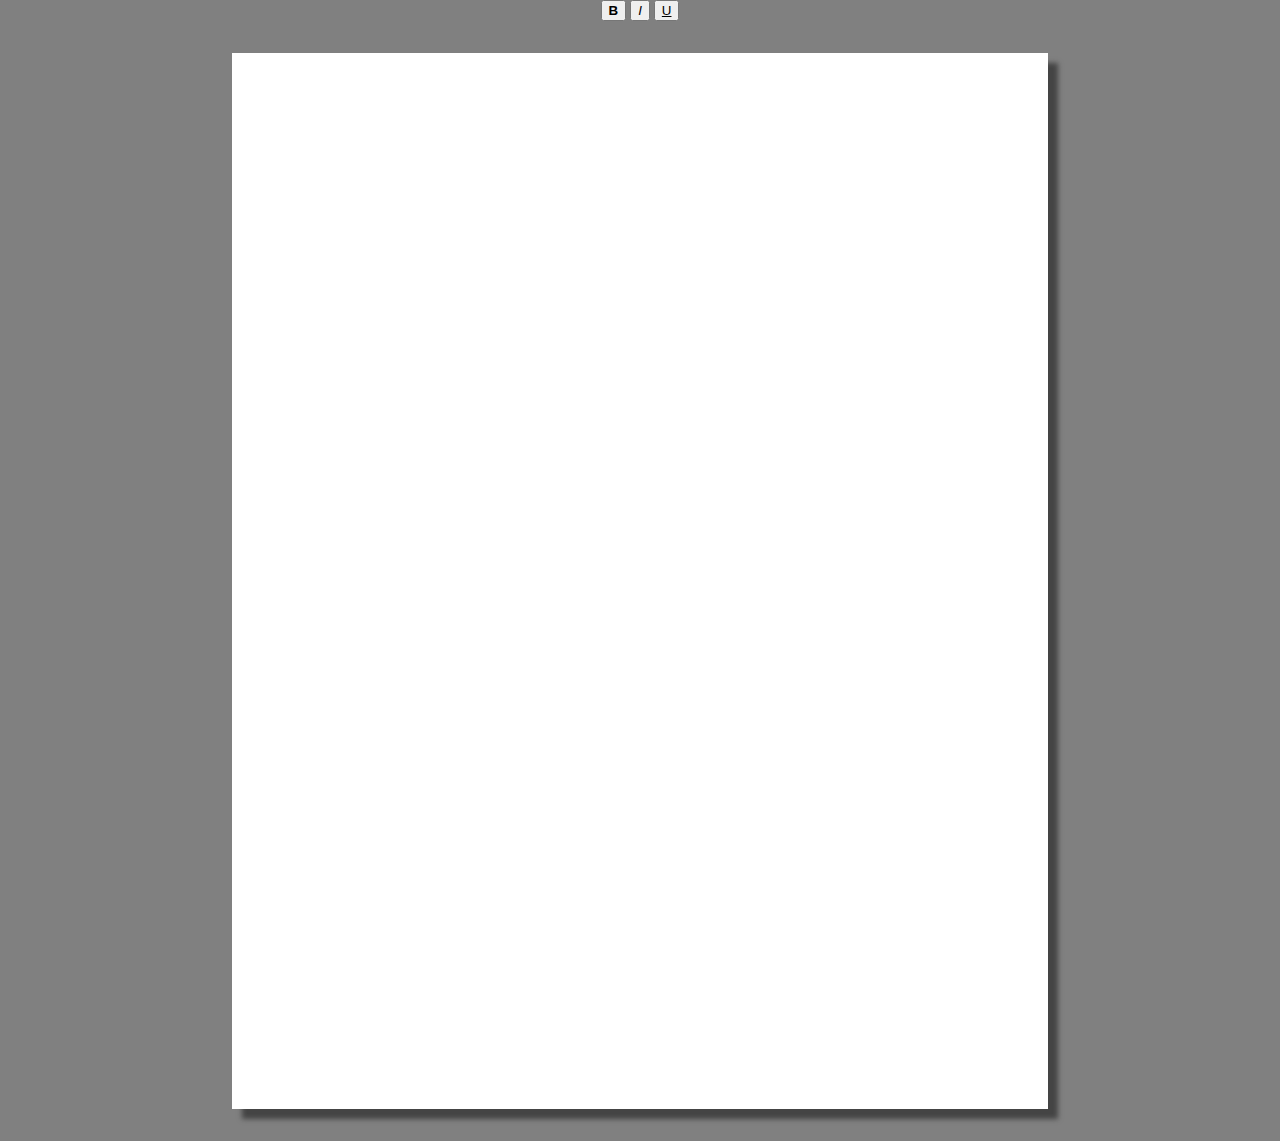
<file: index.html>
<html>
  <head>
    <link rel="stylesheet" type="text/css" href="css/styles.css" />
    <script src="js/jdoc.js"></script>
    <script src="js/events.js"></script>
  </head>
  <body>
    <!--<input type="file" onchange="jdoc.loadFile(event)" />-->
    <header> 
	<center>
	<button class="bold" 	  onclick='document.execCommand("Bold",false,null)'>B</button>
	<button class="italic" 	  onclick='document.execCommand("Italic",false,null)'>I</button>
	<button class="underline" onclick='document.execCommand("Underline",false,null)'>U</button>
	</center>
    </header>
    <script>
            document.body.appendChild(jdoc.Document());
            jdoc.newPage();
    </script>

  </body>
</html>
</file>
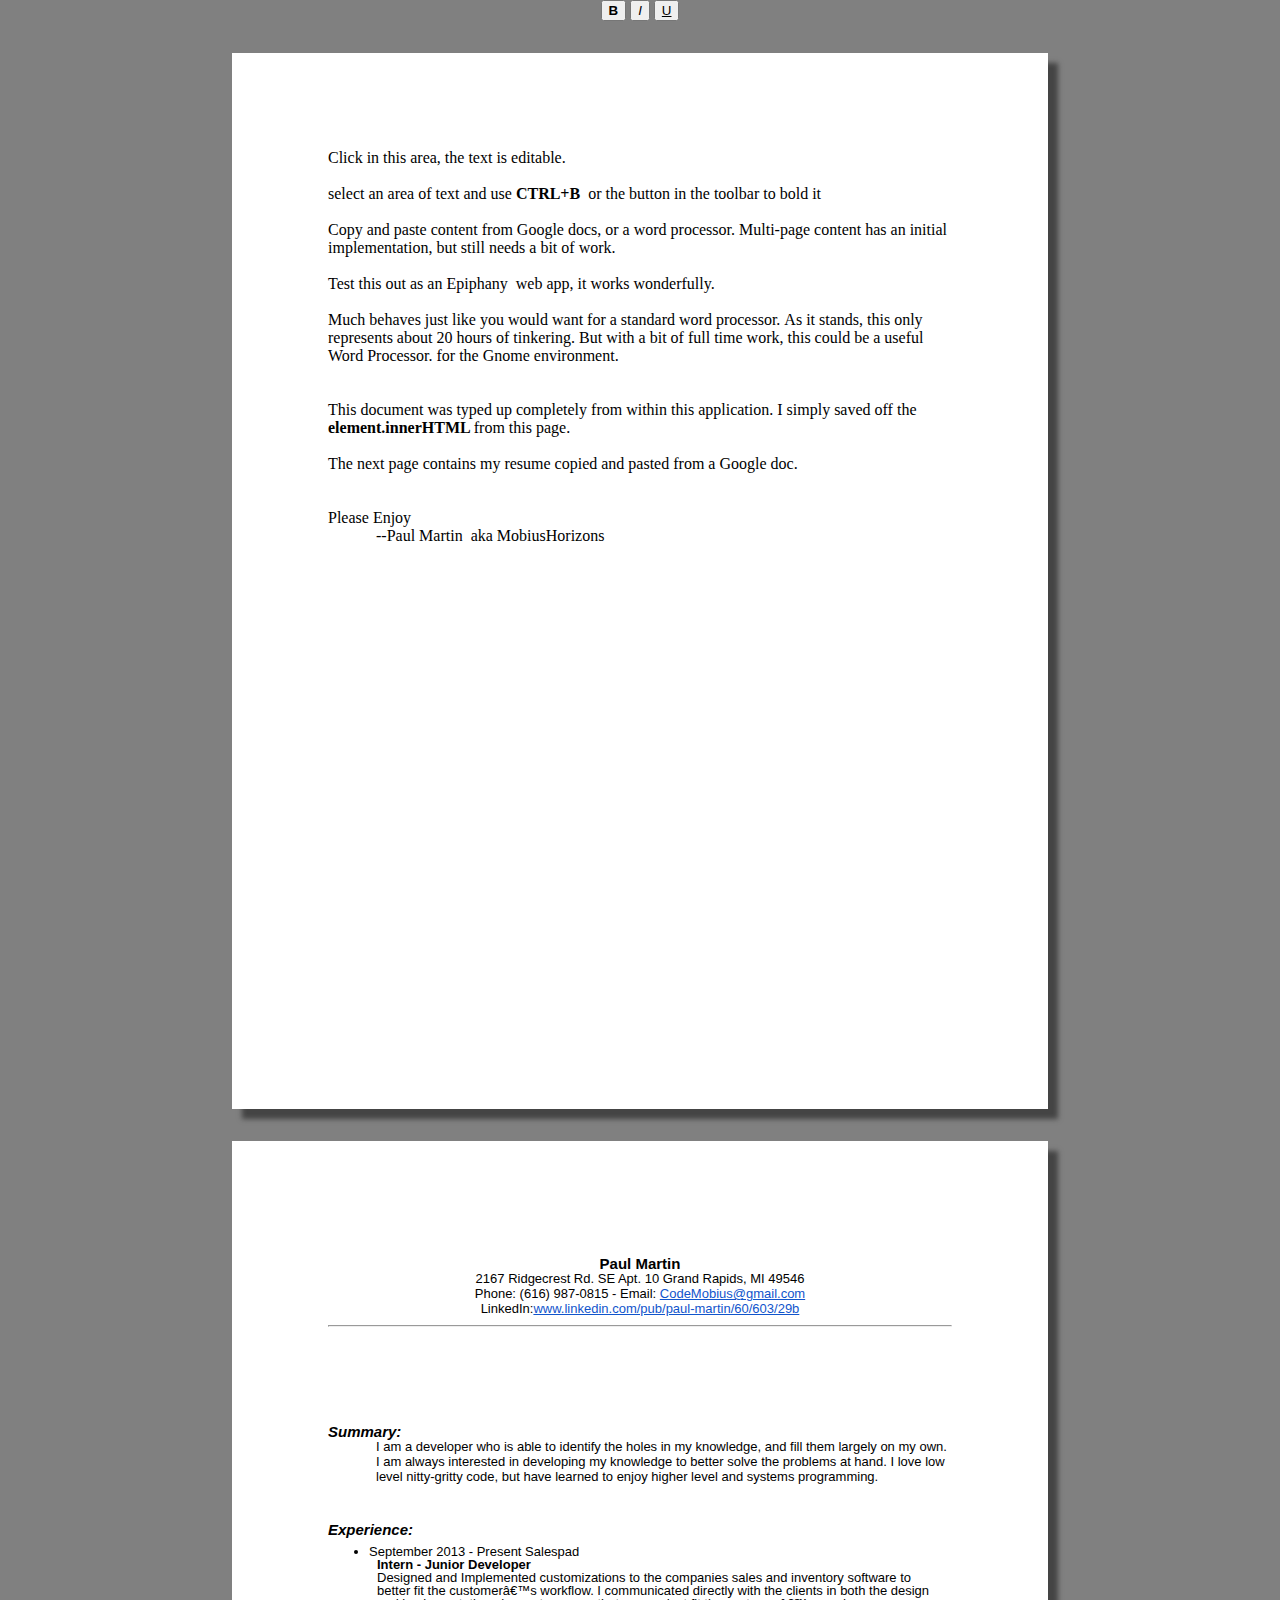
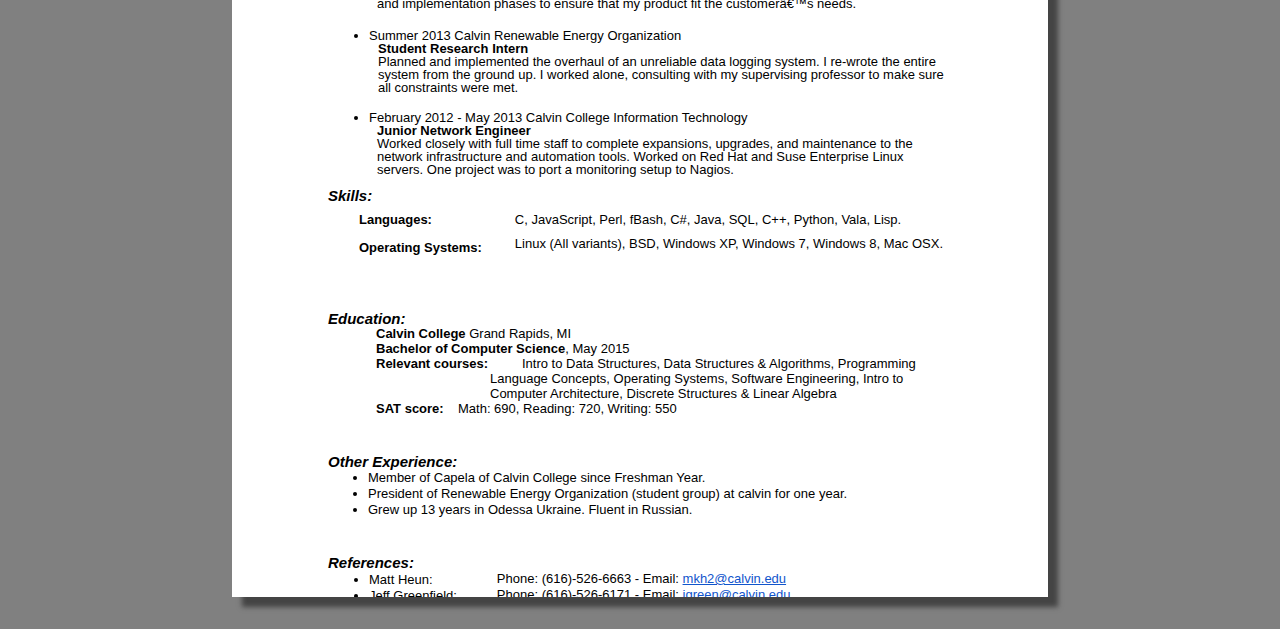
<file: intro.html>
<!-- saved from url=(0036)file:///home/paul/src/docs/test.html -->
<html><head><meta http-equiv="Content-Type" content="text/html; charset=ISO-8859-1">
    <link rel="stylesheet" type="text/css" href="css/styles.css">
    <script src="js/jdoc.js"></script>
    <script src="js/events.js"></script>
  </head>
  <body>
    <!--<input type="file" onchange="jdoc.loadFile(event)" />-->
    <header> 
	<center>
	<button class="bold" onclick="document.execCommand(&quot;Bold&quot;,false,null)">B</button>
	<button class="italic" onclick="document.execCommand(&quot;Italic&quot;,false,null)">I</button>
	<button class="underline" onclick="document.execCommand(&quot;Underline&quot;,false,null)">U</button>
	</center>
    </header>
    <script>
            document.body.appendChild(jdoc.Document());
            jdoc.newPage();
	    jdoc.currentPage.content.innerHTML ='Click in this area, the text is editable.<div><br></div><div>select an area of text and use <b>CTRL+B</b>&nbsp; or the button in the toolbar to bold it<br></div><div><br>Copy and paste content from Google docs, or a word processor. Multi-page content has an initial implementation, but still needs a bit of work.</div><div><br></div><div>Test this out as an Epiphany &nbsp;web app, it works wonderfully.</div><div><br><span style="font-family: inherit; font-size: 12pt;">Much behaves just like you would want for a standard word processor.&nbsp;</span><span style="font-family: inherit; font-size: 12pt;">As it stands, this only represents about 20 hours of tinkering. But with a bit of full time work,</span><span style="font-family: inherit; font-size: 12pt;">&nbsp;this could be a useful Word Processor. for the Gnome environment.&nbsp;</span></div><div><span style="font-family: inherit; font-size: 12pt;"><br></span></div><div><span style="font-family: inherit; font-size: 12pt;"><br>This document was typed up completely from within this application. I simply saved off the <b>element.</b></span><b style="font-family: inherit; font-size: 12pt;">innerHTML </b><span style="font-family: inherit; font-size: 12pt;">from this page.<br></span></div><div><span style="font-family: inherit; font-size: 12pt;"><br></span></div><div><span style="font-family: inherit; font-size: 12pt;">The next page contains my resume copied and pasted from a Google doc.</span></div><div><span style="font-family: inherit; font-size: 12pt;"><br><br></span></div><div><span style="font-family: inherit; font-size: 12pt;">Please Enjoy<br></span></div><div><span class="margin-indent"></span>--Paul Martin &nbsp;aka MobiusHorizons<br></div><div><br>';
	    jdoc.newPage();
	    jdoc.currentPage.content.innerHTML = '<span id="docs-internal-guid-a32e8903-e532-3e29-6c94-5bcc657a9230"><p dir="ltr" style="line-height:1.15;margin-top:0pt;margin-bottom:0pt;text-align: center;"><span style="font-size: 15px; font-family: Arial; background-color: transparent; font-weight: bold; vertical-align: baseline; white-space: pre-wrap;">Paul Martin</span></p><p dir="ltr" style="line-height:1.15;margin-top:0pt;margin-bottom:0pt;text-align: center;"><span style="font-size: 13px; font-family: Arial; background-color: transparent; vertical-align: baseline; white-space: pre-wrap;">2167 Ridgecrest Rd. SE Apt. 10 Grand Rapids, MI 49546</span></p><p dir="ltr" style="line-height:1.15;margin-top:0pt;margin-bottom:0pt;text-align: center;"><span style="font-size: 13px; font-family: Arial; background-color: transparent; vertical-align: baseline; white-space: pre-wrap;">Phone: (616) 987-0815 - Email: </span><a href="mailto:CodeMobius@gmail.com" style="text-decoration:none;"><span style="font-size: 13px; font-family: Arial; color: rgb(17, 85, 204); background-color: transparent; text-decoration: underline; vertical-align: baseline; white-space: pre-wrap;">CodeMobius@gmail.com</span></a><span style="font-size: 13px; font-family: Arial; background-color: transparent; vertical-align: baseline; white-space: pre-wrap;"></span></p><p dir="ltr" style="line-height:1.15;margin-top:0pt;margin-bottom:0pt;text-align: center;"><span style="font-size: 13px; font-family: Arial; background-color: transparent; vertical-align: baseline; white-space: pre-wrap;">LinkedIn:</span><a href="http://www.linkedin.com/pub/paul-martin/60/603/29b/" style="text-decoration:none;"><span style="font-size: 13px; font-family: Arial; color: rgb(17, 85, 204); background-color: transparent; text-decoration: underline; vertical-align: baseline; white-space: pre-wrap;">www.linkedin.com/pub/paul-martin/60/603/29b</span></a><span style="font-size: 13px; font-family: Arial; background-color: transparent; vertical-align: baseline; white-space: pre-wrap;"></span></p><p dir="ltr" style="line-height:1.15;margin-top:0pt;margin-bottom:0pt;margin-left: -72pt;margin-right: -72pt;text-align: center;"></p><hr><span style="font-size: 15px; font-family: Arial; background-color: transparent; vertical-align: baseline; white-space: pre-wrap;"></span><p></p><br><span style="font-size: 15px; font-family: Arial; background-color: transparent; vertical-align: baseline; white-space: pre-wrap;"></span><p dir="ltr" style="line-height:1.15;margin-top:0pt;margin-bottom:0pt;"><span style="font-size: 15px; font-family: Arial; background-color: transparent; font-weight: bold; font-style: italic; vertical-align: baseline; white-space: pre-wrap;">Summary:</span></p><p dir="ltr" style="line-height:1.15;margin-top:0pt;margin-bottom:0pt;margin-left: 36pt;"><span style="font-size: 13px; font-family: Arial; background-color: transparent; vertical-align: baseline; white-space: pre-wrap;">I am a developer who is able to identify the holes in my knowledge, and fill them largely on my own. I am always interested in developing my knowledge to better solve the problems at hand. I love low level nitty-gritty code, but have learned to enjoy higher level and systems programming.</span></p><br><span style="font-size: 13px; font-family: Arial; background-color: transparent; vertical-align: baseline; white-space: pre-wrap;"></span><p dir="ltr" style="line-height:1.15;margin-top:0pt;margin-bottom:0pt;"><span style="font-size: 15px; font-family: Arial; background-color: transparent; font-weight: bold; font-style: italic; vertical-align: baseline; white-space: pre-wrap;">Experience:</span></p><div dir="ltr" style="margin-left:0pt;"><table style="border:none;border-collapse:collapse;width:624px"><colgroup><col width="*"></colgroup><tbody><tr style="height:0px"><td style="border:1px solid #ffffff;vertical-align:top;padding:5px 5px 5px 5px"><ul style="margin-top:0pt;margin-bottom:0pt;"><li dir="ltr" style="list-style-type: disc; font-size: 13px; font-family: Arial; background-color: transparent; vertical-align: baseline; margin-left: -5px;"><p dir="ltr" style="line-height:1;margin-top:0pt;margin-bottom:0pt;"><span style="background-color: transparent; vertical-align: baseline; white-space: pre-wrap;">September 2013 - Present Salespad </span></p></li></ul><p dir="ltr" style="line-height:1;margin-top:0pt;margin-bottom:0pt;margin-left: 32.25pt;"><span style="font-size: 13px; font-family: Arial; background-color: transparent; font-weight: bold; vertical-align: baseline; white-space: pre-wrap;">Intern - Junior Developer</span></p><p dir="ltr" style="line-height:1;margin-top:0pt;margin-bottom:0pt;margin-left: 32.25pt;"><span style="font-size: 13px; font-family: Arial; background-color: transparent; vertical-align: baseline; white-space: pre-wrap;">Designed and Implemented customizations to the companies sales and inventory software to better fit the customer’s workflow. I communicated directly with the clients in both the design and implementation phases to ensure that my product fit the customer’s needs.</span></p><br><span style="font-size: 13px; font-family: Arial; background-color: transparent; vertical-align: baseline; white-space: pre-wrap;"></span><ul style="margin-top:0pt;margin-bottom:0pt;"><li dir="ltr" style="list-style-type: disc; font-size: 13px; font-family: Arial; background-color: transparent; vertical-align: baseline; margin-left: -5px;"><p dir="ltr" style="line-height:1;margin-top:0pt;margin-bottom:0pt;"><span style="background-color: transparent; vertical-align: baseline; white-space: pre-wrap;">Summer 2013 Calvin Renewable Energy Organization</span></p></li></ul><p dir="ltr" style="line-height:1;margin-top:0pt;margin-bottom:0pt;margin-left: 33pt;"><span style="font-size: 13px; font-family: Arial; background-color: transparent; font-weight: bold; vertical-align: baseline; white-space: pre-wrap;">Student Research Intern</span></p><p dir="ltr" style="line-height:1;margin-top:0pt;margin-bottom:0pt;margin-left: 33pt;"><span style="font-size: 13px; font-family: Arial; background-color: transparent; vertical-align: baseline; white-space: pre-wrap;">Planned and implemented the overhaul of an unreliable data logging system. I re-wrote the entire system from the ground up. I worked alone, consulting with my supervising professor to make sure all constraints were met. </span></p></td></tr><tr style="height:40px"><td style="border:1px solid #ffffff;vertical-align:top;padding:10px 10px 10px 10px"><ul style="margin-top:0pt;margin-bottom:0pt;"><li dir="ltr" style="list-style-type: disc; font-size: 13px; font-family: Arial; background-color: transparent; vertical-align: baseline; margin-left: -10px;"><p dir="ltr" style="line-height:1;margin-top:0pt;margin-bottom:0pt;"><span style="background-color: transparent; vertical-align: baseline; white-space: pre-wrap;">February 2012 - May 2013 Calvin College Information Technology</span></p></li></ul><p dir="ltr" style="line-height:1;margin-top:0pt;margin-bottom:0pt;margin-left: 28.5pt;"><span style="font-size: 13px; font-family: Arial; background-color: transparent; font-weight: bold; vertical-align: baseline; white-space: pre-wrap;">Junior Network Engineer</span></p><p dir="ltr" style="line-height:1;margin-top:0pt;margin-bottom:0pt;margin-left: 28.5pt;"><span style="font-size: 13px; font-family: Arial; background-color: transparent; vertical-align: baseline; white-space: pre-wrap;">Worked closely with full time staff to complete expansions, upgrades, and maintenance to the network infrastructure and automation tools. Worked on Red Hat and Suse Enterprise Linux servers. One project was to port a monitoring setup to Nagios.</span></p></td></tr></tbody></table></div><p dir="ltr" style="line-height:1.15;margin-top:0pt;margin-bottom:0pt;"><span style="font-size: 15px; font-family: Arial; background-color: transparent; font-weight: bold; font-style: italic; vertical-align: baseline; white-space: pre-wrap;">Skills:</span><span style="font-size: 15px; font-family: Arial; background-color: transparent; vertical-align: baseline; white-space: pre-wrap;"></span></p><div dir="ltr" style="margin-left:0pt;"><table style="border:none;border-collapse:collapse"><colgroup><col width="186"><col width="438"></colgroup><tbody><tr style="height:0px"><td style="border:1px solid #ffffff;vertical-align:top;padding:7px 7px 7px 7px"><p dir="ltr" style="line-height:1;margin-top:0pt;margin-bottom:0pt;margin-left: 17.25pt;"><span style="font-size: 13px; font-family: Arial; background-color: transparent; font-weight: bold; vertical-align: baseline; white-space: pre-wrap;">Languages:</span></p></td><td style="border:1px solid #ffffff;vertical-align:top;padding:7px 7px 7px 7px"><p dir="ltr" style="line-height:1;margin-top:0pt;margin-bottom:0pt;margin-left: -5.25pt;"><span style="font-size: 13px; font-family: Arial; background-color: transparent; vertical-align: baseline; white-space: pre-wrap;">C, JavaScript, Perl, fBash, C#, Java, SQL, C++, Python, Vala, Lisp.</span></p></td></tr><tr style="height:40px"><td style="border:1px solid #ffffff;vertical-align:top;padding:7px 7px 7px 7px"><p dir="ltr" style="line-height:1;margin-top:0pt;margin-bottom:0pt;margin-left: 17.25pt;"><span style="font-size: 13px; font-family: Arial; background-color: transparent; font-weight: bold; vertical-align: baseline; white-space: pre-wrap;">Operating Systems:</span></p></td><td style="border:1px solid #ffffff;vertical-align:top;padding:3px 3px 3px 3px"><p dir="ltr" style="line-height:1;margin-top:0pt;margin-bottom:0pt;margin-left: -2.25pt;"><span style="font-size: 13px; font-family: Arial; background-color: transparent; vertical-align: baseline; white-space: pre-wrap;">Linux (All variants), BSD, Windows XP, Windows 7, Windows 8, Mac OSX. </span></p></td></tr></tbody></table></div><br><span style="font-size: 15px; font-family: Arial; background-color: transparent; font-weight: bold; font-style: italic; vertical-align: baseline; white-space: pre-wrap;"></span><p dir="ltr" style="line-height:1.15;margin-top:0pt;margin-bottom:0pt;"><span style="font-size: 15px; font-family: Arial; background-color: transparent; font-weight: bold; font-style: italic; vertical-align: baseline; white-space: pre-wrap;">Education:</span></p><p dir="ltr" style="line-height:1.15;margin-top:0pt;margin-bottom:0pt;margin-left: 36pt;"><span style="font-size: 13px; font-family: Arial; background-color: transparent; font-weight: bold; vertical-align: baseline; white-space: pre-wrap;">Calvin College</span><span style="font-size: 13px; font-family: Arial; background-color: transparent; vertical-align: baseline; white-space: pre-wrap;"> Grand Rapids, MI</span></p><p dir="ltr" style="line-height:1.15;margin-top:0pt;margin-bottom:0pt;margin-left: 36pt;"><span style="font-size: 13px; font-family: Arial; background-color: transparent; font-weight: bold; vertical-align: baseline; white-space: pre-wrap;">Bachelor of Computer Science</span><span style="font-size: 13px; font-family: Arial; background-color: transparent; vertical-align: baseline; white-space: pre-wrap;">, May 2015</span></p><p dir="ltr" style="line-height:1.15;margin-top:0pt;margin-bottom:0pt;margin-left: 121.5pt;text-indent: -85.5pt;"><span style="font-size: 13px; font-family: Arial; background-color: transparent; font-weight: bold; vertical-align: baseline; white-space: pre-wrap;">Relevant courses: <span class="Apple-tab-span" style="white-space:pre;">	</span></span><span style="font-size: 13px; font-family: Arial; background-color: transparent; vertical-align: baseline; white-space: pre-wrap;">Intro to Data Structures, Data Structures &amp; Algorithms, Programming Language Concepts, Operating Systems, Software Engineering, Intro to Computer Architecture, Discrete Structures &amp; Linear Algebra</span></p><p dir="ltr" style="line-height:1.15;margin-top:0pt;margin-bottom:0pt;margin-left: 121.5pt;text-indent: -85.5pt;"><span style="font-size: 13px; font-family: Arial; background-color: transparent; font-weight: bold; vertical-align: baseline; white-space: pre-wrap;">SAT score:<span class="Apple-tab-span" style="white-space:pre;">	</span></span><span style="font-size: 13px; font-family: Arial; background-color: transparent; vertical-align: baseline; white-space: pre-wrap;">Math: 690, Reading: 720, Writing: 550</span></p><br><span style="font-size: 15px; font-family: Arial; background-color: transparent; vertical-align: baseline; white-space: pre-wrap;"></span><p dir="ltr" style="line-height:1.15;margin-top:0pt;margin-bottom:0pt;"><span style="font-size: 15px; font-family: Arial; background-color: transparent; font-weight: bold; font-style: italic; vertical-align: baseline; white-space: pre-wrap;">Other Experience: &nbsp;</span></p><ul style="margin-top:0pt;margin-bottom:0pt;"><li dir="ltr" style="list-style-type: disc; font-size: 13px; font-family: Arial; background-color: transparent; vertical-align: baseline;"><p dir="ltr" style="line-height:1.15;margin-top:0pt;margin-bottom:0pt;"><span style="background-color: transparent; vertical-align: baseline; white-space: pre-wrap;">Member of Capela of Calvin College since Freshman Year.</span></p></li><li dir="ltr" style="list-style-type: disc; font-size: 13px; font-family: Arial; background-color: transparent; vertical-align: baseline;"><p dir="ltr" style="line-height:1.15;margin-top:0pt;margin-bottom:0pt;"><span style="background-color: transparent; vertical-align: baseline; white-space: pre-wrap;">President of Renewable Energy Organization (student group) at calvin for one year. &nbsp;</span></p></li><li dir="ltr" style="list-style-type: disc; font-size: 13px; font-family: Arial; background-color: transparent; vertical-align: baseline;"><p dir="ltr" style="line-height:1.15;margin-top:0pt;margin-bottom:0pt;"><span style="background-color: transparent; vertical-align: baseline; white-space: pre-wrap;">Grew up 13 years in Odessa Ukraine. Fluent in Russian.</span></p></li></ul><br><span style="font-size: 15px; font-family: Arial; background-color: transparent; vertical-align: baseline; white-space: pre-wrap;"></span><p dir="ltr" style="line-height:1.15;margin-top:0pt;margin-bottom:0pt;"><span style="font-size: 15px; font-family: Arial; background-color: transparent; font-weight: bold; font-style: italic; vertical-align: baseline; white-space: pre-wrap;">References:</span></p><div dir="ltr" style="margin-left:0pt;"><table style="border:none;border-collapse:collapse"><colgroup><col width="168"><col width="456"></colgroup><tbody><tr style="height:0px"><td style="border:1px solid #ffffff;vertical-align:top;padding:0px 0px 0px 0px"><ul style="margin-top:0pt;margin-bottom:0pt;"><li dir="ltr" style="list-style-type: disc; font-size: 13px; font-family: Arial; background-color: transparent; vertical-align: baseline;"><p dir="ltr" style="line-height:1;margin-top:0pt;margin-bottom:0pt;margin-right: -43.5pt;"><span style="background-color: transparent; vertical-align: baseline; white-space: pre-wrap;">Matt Heun:</span></p></li></ul></td><td style="border:1px solid #ffffff;vertical-align:top;padding:0px 0px 0px 0px"><p dir="ltr" style="line-height:1.15;margin-top:0pt;margin-bottom:0pt;"><span style="font-size: 13px; font-family: Arial; background-color: transparent; vertical-align: baseline; white-space: pre-wrap;">Phone: (616)-526-6663 - Email: </span><a href="mailto:mkh2@calvin.edu" style="text-decoration:none;"><span style="font-size: 13px; font-family: Arial; color: rgb(17, 85, 204); background-color: transparent; text-decoration: underline; vertical-align: baseline; white-space: pre-wrap;">mkh2@calvin.edu</span></a><span style="font-size: 13px; font-family: Arial; background-color: transparent; vertical-align: baseline; white-space: pre-wrap;"></span></p></td></tr><tr style="height:0px"><td style="border:1px solid #ffffff;vertical-align:top;padding:0px 0px 0px 0px"><ul style="margin-top:0pt;margin-bottom:0pt;"><li dir="ltr" style="list-style-type: disc; font-size: 13px; font-family: Arial; background-color: transparent; vertical-align: baseline;"><p dir="ltr" style="line-height:1;margin-top:0pt;margin-bottom:0pt;"><span style="background-color: transparent; vertical-align: baseline; white-space: pre-wrap;">Jeff Greenfield:</span></p></li></ul></td><td style="border:1px solid #ffffff;vertical-align:top;padding:0px 0px 0px 0px"><p dir="ltr" style="line-height:1;margin-top:0pt;margin-bottom:0pt;"><span style="font-size: 13px; font-family: Arial; background-color: transparent; vertical-align: baseline; white-space: pre-wrap;">Phone: (616)-526-6171 - Email: </span><a href="mailto:jgreen@calvin.edu" style="text-decoration:none;"><span style="font-size: 13px; font-family: Arial; color: rgb(17, 85, 204); background-color: transparent; text-decoration: underline; vertical-align: baseline; white-space: pre-wrap;">jgreen@calvin.edu</span></a><span style="font-size: 13px; font-family: Arial; background-color: transparent; font-weight: bold; font-style: italic; vertical-align: baseline; white-space: pre-wrap;"></span></p></td></tr><tr style="height:16px"><td style="border:1px solid #ffffff;vertical-align:top;padding:0px 0px 0px 0px"><ul style="margin-top:0pt;margin-bottom:0pt;"><li dir="ltr" style="list-style-type: disc; font-size: 13px; font-family: Arial; background-color: transparent; vertical-align: baseline;"><p dir="ltr" style="line-height:1;margin-top:0pt;margin-bottom:0pt;"><span style="background-color: transparent; vertical-align: baseline; white-space: pre-wrap;">Chris Wieringa:</span><span style="background-color: transparent; font-weight: bold; font-style: italic; vertical-align: baseline; white-space: pre-wrap;"></span></p></li></ul></td><td style="border:1px solid #ffffff;vertical-align:top;padding:0px 0px 0px 0px"><p dir="ltr" style="line-height:1;margin-top:0pt;margin-bottom:0pt;"><span style="font-size: 13px; font-family: Arial; background-color: transparent; vertical-align: baseline; white-space: pre-wrap;">Phone: (616)-526-6785 - Email: </span><a href="mailto:cwieri39@calvin.edu" style="text-decoration:none;"><span style="font-size: 13px; font-family: Arial; color: rgb(17, 85, 204); background-color: transparent; text-decoration: underline; vertical-align: baseline; white-space: pre-wrap;">cwieri39@calvin.edu</span></a><span style="font-size: 13px; font-family: Arial; background-color: transparent; font-weight: bold; font-style: italic; vertical-align: baseline; white-space: pre-wrap;"></span></p></td></tr></tbody></table></div><br><span style="font-size: 15px; font-family: Arial; background-color: transparent; font-weight: bold; vertical-align: baseline; white-space: pre-wrap;"></span></span>';
	document.body.scrollTop=0;
    </script>

  

</body></html>
</file>
<file: css/styles.css>
@media screen{
	body{
	  margin:0px;
	  padding:0px;
	  background-color:gray;

	}
	.document{
	  color: black;
	  font-size: 12pt;
	  top:0px;
	  font-family: Baskerville, "Baskerville Old Face", "Hoefler Text", Garamond, "Times New Roman", serif;
	}

	.page{
	  margin:0px auto;
	  margin-top:2em;
	  margin-bottom: 2em;
	  background-color:white;
	  height: 11in;
	  width: 8.5in;
	  box-shadow:10px 10px 5px #444;
	  font-family:inherit;
	  overflow:hidden;
	  position:relative;

	}
	.margins{
	  position: absolute;
	  padding-top:1in;
	  padding-bottom:1in;
	  padding-left:1in;
	  padding-right:1in;
	  font-family: inherit;
	  width:100%;
	  min-height: 100%;
	  -moz-box-sizing:border-box;
	  -webkit-box-sizing:border-box;
	  -ms-box-sizing:border-box;
	  -o-box-sizing:border-box;
	}

	/*p{
	  text-indent: .5in;
	  font-family: inherit
	}*/

	.italic{
		font-style: italic;
	}
	
	.bold{
		font-weight: bold;
	}

	.underline{
		text-decoration: underline;
	}

	.indent:before{
	  white-space:pre-wrap;
	  content: '\9 ';
	  -moz-tab-size:8;
	  -o-tab-size:8;
	  tab-size: 8;
//	  text-indent: .5in;
	}
	.margin-indent{
	  display:inline;
	  min-width:1px;
	  margin-left: .5in;
	}
	
}
@media print{	
	input {
		display:none;
	}
}
</file>
